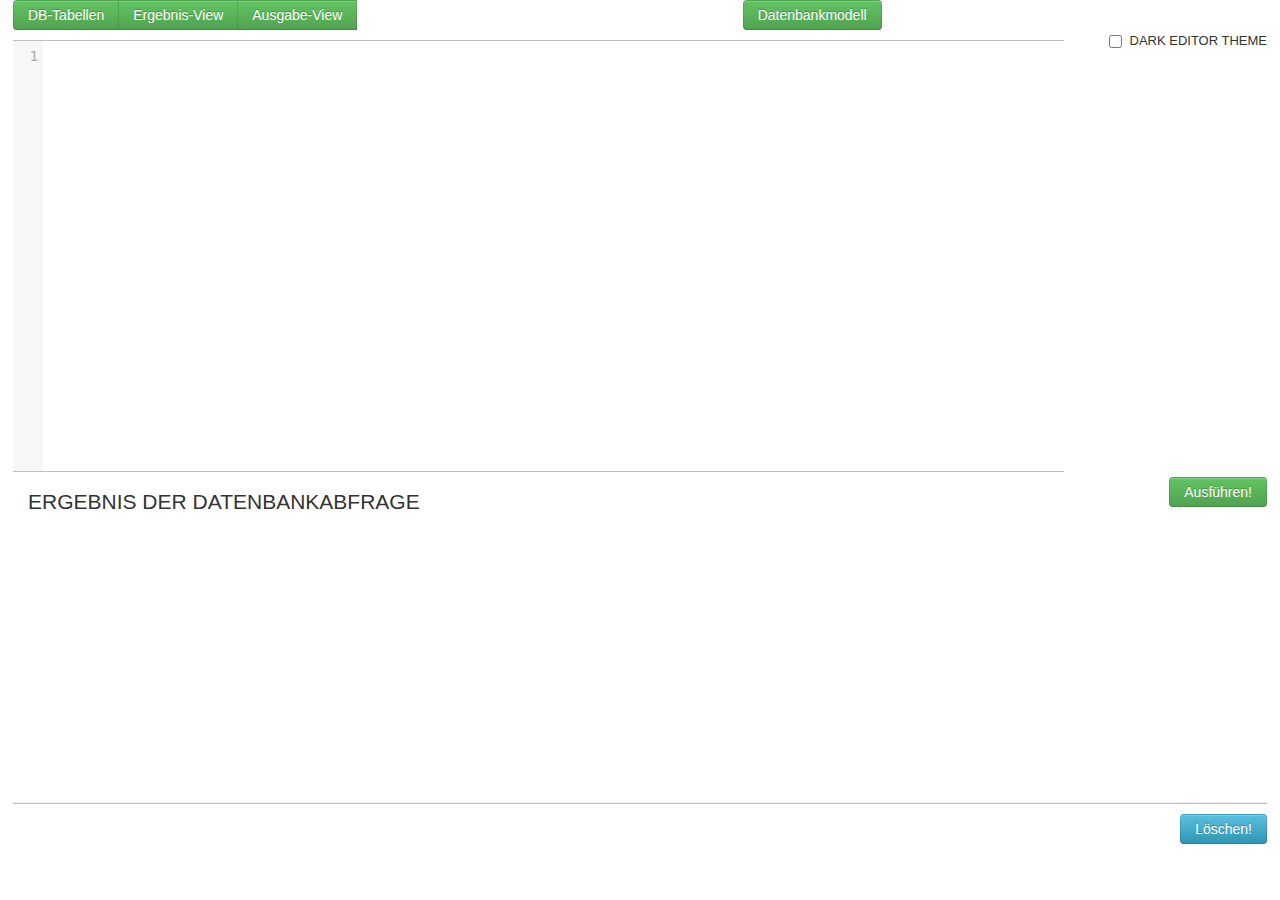
<file: index.html>
<html>
  <head>
    <meta name="viewport" content="width=device-width, initial-scale=1">
    <link rel="stylesheet" href="https://maxcdn.bootstrapcdn.com/bootstrap/3.4.0/css/bootstrap.min.css">
	<link rel="stylesheet" type="text/css" href="styles.css" />
    <script src="https://ajax.googleapis.com/ajax/libs/jquery/3.6.3/jquery.min.js"></script>
    <script src="https://maxcdn.bootstrapcdn.com/bootstrap/3.4.0/js/bootstrap.min.js"></script>
	<script src="js/jquery/jquery-1.8.2.min.js"></script>
		<script src="js/codemirror/codemirror.js"></script>
		<script src="js/codemirror/mode/mysql/mysql.js"></script>
		<script src="js/codemirror/keymap/vim.js"></script>
		<script src="js/codemirror/lib/util/dialog.js"></script>
		<script src="js/codemirror/lib/util/searchcursor.js"></script>
		<script src="js/codemirror/lib/util/search.js"></script>
		<script src="js/bootstrap/bootstrap.min.js"></script>
		<script src="js/sqlcoon.js"></script>

		<link rel="stylesheet" href="js/codemirror/lib/util/dialog.css">
		<link rel="stylesheet" href="js/codemirror/lib/codemirror.css">
		<link rel="stylesheet" href="js/codemirror/doc/docs.css">
		<link rel="stylesheet" href="js/codemirror/theme/monokai.css">
		<link rel="stylesheet" href="js/bootstrap/bootstrap.min.css">
		<link rel="stylesheet" href="css/sqlcoon.css">

  </head>
  <body>
  
		<div id="header">
			<center><div class="btn-group" data-toggle="buttons-checkbox">
				<button type="button" class="btn btn-success" onmouseup="toggleSchemas(this)">DB-Tabellen</button>
				<button type="button" class="btn btn-success" onmouseup="toggleResultPanel(this)">Ergebnis-View</button>
				<button type="button" class="btn btn-success" onmouseup="toggleOutputPanel(this)">Ausgabe-View </button>
				<a href="db_datenmodell.html"><button type="button" class="btn btn-success">Datenbankmodell</button></a>
			</div>
			</center>
			<div id="option-control">
				<input type="checkbox" id="dark-theme" onclick="darkTheme()">Dark Editor Theme
			</div>
		</div>
		<div id="content">
			<div id="left-panel">
			</div>
			<div id="right-panel">
				<textarea id="code"></textarea>
				<div id="result-panel">
					<span class="lead title">Ergebnis der Datenbankabfrage</span>
					<button id="execute" class="btn btn-success" title="Ctrl+Shift+Enter" onclick="executeCode(editor.getValue())">Ausführen!</button>
					<div id="result"></div>
					<hr />
				</div>
				<div id="output-panel">
					<button id="clear" class="btn btn-info btn" onclick="clearOutput()">Löschen!</button>
					<div id="output"></div>
				</div>
			</div>
		</div>
		<div id="footer"></div>
	</body>
</html>
</file>
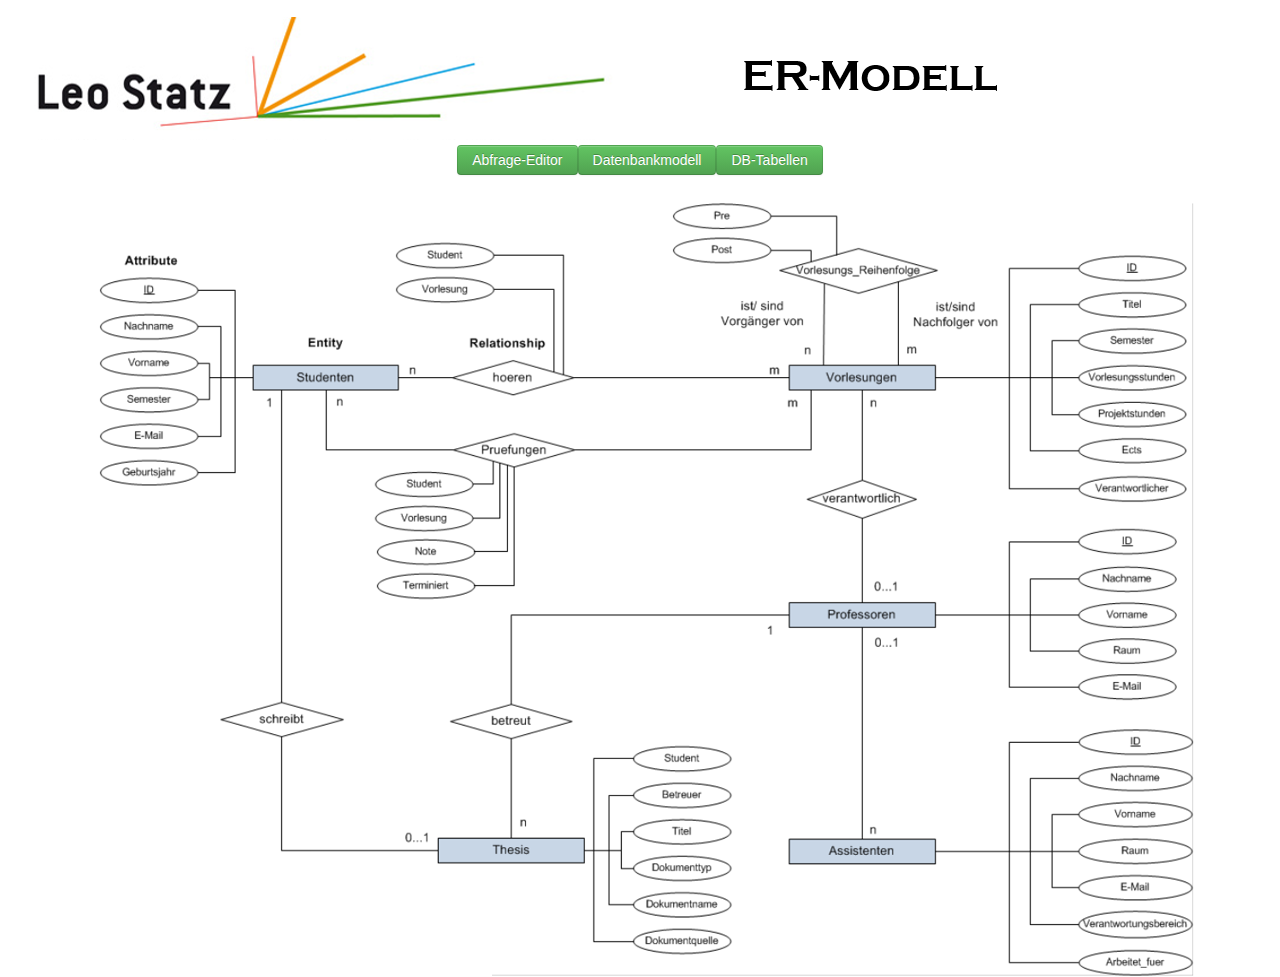
<file: db_datenmodell.html>
<!DOCTYPE html>
<html lang="de">
  <head>
    <meta charset="utf-8">
    <meta name="viewport" content="width=device-width, initial-scale=1.0">
    <title>Datenbankmodell</title>
	</head>
   
  <script src="js/jquery/jquery-1.8.2.min.js"></script>
		<script src="js/codemirror/codemirror.js"></script>
		<script src="js/codemirror/mode/mysql/mysql.js"></script>
		<script src="js/codemirror/keymap/vim.js"></script>
		<script src="js/codemirror/lib/util/dialog.js"></script>
		<script src="js/codemirror/lib/util/searchcursor.js"></script>
		<script src="js/codemirror/lib/util/search.js"></script>
		<script src="js/bootstrap/bootstrap.min.js"></script>
		<script src="js/sqlcoon.js"></script>

		<link rel="stylesheet" href="js/codemirror/lib/util/dialog.css">
		<link rel="stylesheet" href="js/codemirror/lib/codemirror.css">
		<link rel="stylesheet" href="js/codemirror/doc/docs.css">
		<link rel="stylesheet" href="js/codemirror/theme/monokai.css">
		<link rel="stylesheet" href="js/bootstrap/bootstrap.min.css">
		<link rel="stylesheet" href="css/sqlcoon.css">
   <img src="js/img/logo_datenmodell.PNG"> 

</script>
<body>
		<div id="header">
			<center><div class="btn-group" data-toggle="buttons-checkbox">
				<a href="index.html"><button type="button" class="btn btn-success">Abfrage-Editor</button></a>
				<a href="db_datenmodell.html"><button type="button" class="btn btn-success">Datenbankmodell</button></a>
				<a href="db_datentabellen.html"><button type="button" class="btn btn-success"> DB-Tabellen</button></a>
			
			</div>
			</center></br>
			
 <body>
<center><img src="js/img/uni_datenmodell.PNG"></center>


  </body>
</html>
</file>
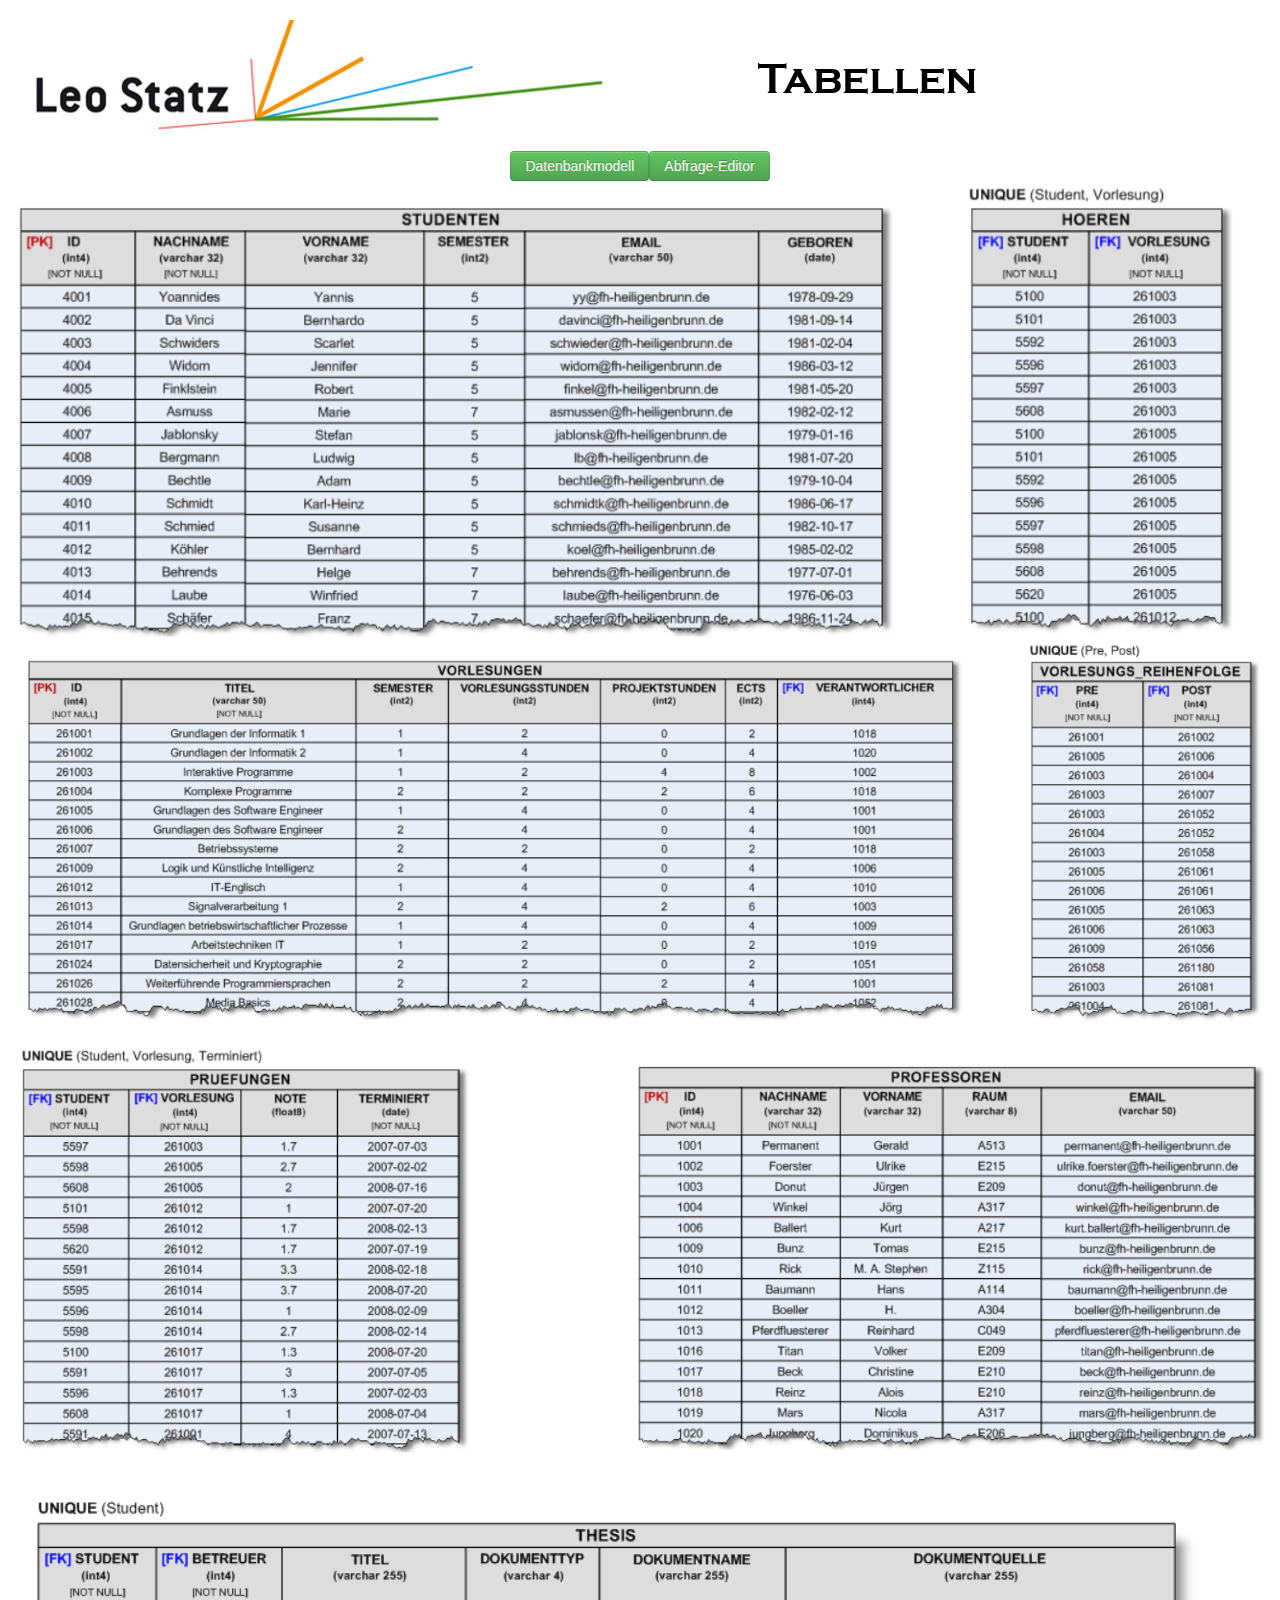
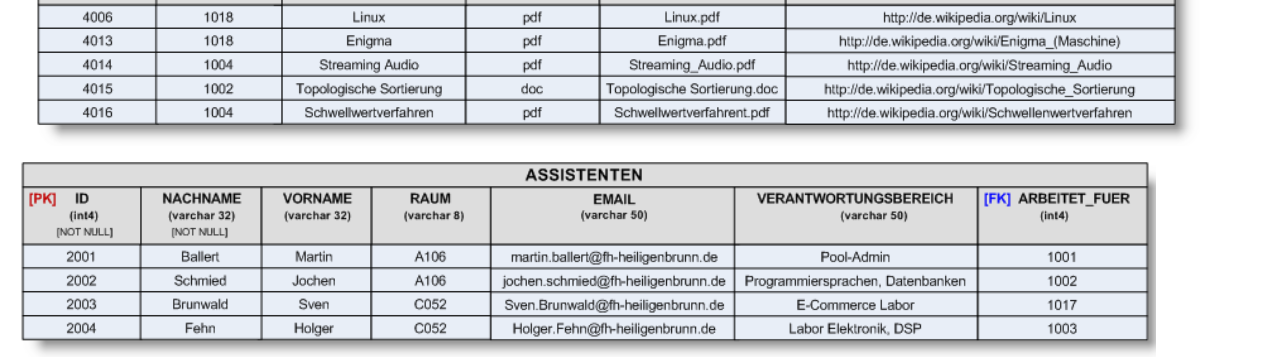
<file: db_datentabellen.html>
<!DOCTYPE html>
<html lang="de">
  <head>
    <meta charset="utf-8">
    <meta name="viewport" content="width=device-width, initial-scale=1.0">
    <title>Datenbankmodell</title>
	</head>
   
  <script src="js/jquery/jquery-1.8.2.min.js"></script>
		<script src="js/codemirror/codemirror.js"></script>
		<script src="js/codemirror/mode/mysql/mysql.js"></script>
		<script src="js/codemirror/keymap/vim.js"></script>
		<script src="js/codemirror/lib/util/dialog.js"></script>
		<script src="js/codemirror/lib/util/searchcursor.js"></script>
		<script src="js/codemirror/lib/util/search.js"></script>
		<script src="js/bootstrap/bootstrap.min.js"></script>
		<script src="js/sqlcoon.js"></script>

		<link rel="stylesheet" href="js/codemirror/lib/util/dialog.css">
		<link rel="stylesheet" href="js/codemirror/lib/codemirror.css">
		<link rel="stylesheet" href="js/codemirror/doc/docs.css">
		<link rel="stylesheet" href="js/codemirror/theme/monokai.css">
		<link rel="stylesheet" href="js/bootstrap/bootstrap.min.css">
		<link rel="stylesheet" href="css/sqlcoon.css">

</script>
<body>
	<img src="js/img/logo_tabellen.PNG">
		
		<div id="header">
			<center><div class="btn-group" data-toggle="buttons-checkbox">
				<a href="db_datenmodell.html"><button type="button" class="btn btn-success">Datenbankmodell</button></a>
				<a href="index.html"><button type="button" class="btn btn-success">Abfrage-Editor</button></a>
			
			</div>
			</center>
		 <body>
<img src="js/img/uni_datentabellen_1.PNG"><img src="js/img/uni_datentabellen_2.PNG">
<img src="js/img/uni_datentabellen_3.PNG"><img src="js/img/uni_datentabellen_4.PNG">
<img src="js/img/uni_datentabellen_5.PNG">





  </body>
</html>
</file>
<file: styles.css>
body {
  background: white;
  font-family: helvetica, arial, serif;
  font-size: 13px;
  text-transform: uppercase;
  
}


@import url('https://fonts.googleapis.com/css?family=Alice');
.Ueb1{
    font-family: "aaa", serif;
    text-align: center;
    font-size: 55px;
    color: rgb(5, 7, 36);
    text-shadow: rgb(0, 0, 0) 2px 2px 2px;
	text-transform: uppercase;
}




h3{
	text-align:left;
}

.button {background-color: #4CAF50;} /* Green */

.wrap {
  display: inline-block;
  -webkit-box-shadow: 0 0 70px #fff;
  -moz-box-shadow: 0 0 70px #fff;
  box-shadow: 0 0 70px #fff;
  margin-top: 0px;
 
}

.button:hover {
  box-shadow: 0 12px 16px 0 rgba(0,0,0,0.24), 0 17px 50px 0 rgba(0,0,0,0.19);
}
a {
  text-decoration: none;
  color: white;
  display: block;
}

ul {
  list-style: none;
  position: relative;
  text-align: left;
}

li {
  float: left;
}

/* clear'n floats */
ul:after {
  clear: both;
}

ul:before,
ul:after {
    content: " ";
    display: table;
}

nav {
  margin-left: 500px;
  position:relative;
  background: #2B2B2B;
  background-image: -webkit-linear-gradient(bottom, #2B2B2B 7%, #333333 100%);
  background-image: -moz-linear-gradient(bottom, #2B2B2B 7%, #333333 100%);
  background-image: -o-linear-gradient(bottom, #2B2B2B 7%, #333333 100%);
  background-image: linear-gradient(bottom, #2B2B2B 7%, #333333 100%);
  text-align: center;
  letter-spacing: 1px;
  text-shadow: 1px 1px 1px #0E0E0E;
  -webkit-box-shadow: 2px 2px 3px #888;
  -moz-box-shadow: 2px 2px 3px #888;
  box-shadow: 2px 2px 3px #888;
  border-bottom-right-radius: 8px;
  border-bottom-left-radius: 8px;
}

/* prime */
ul.primary li a {
  display: block;
  padding: 10px 20px;
  border-right: 1px solid #3D3D3D;
}

ul.primary li:last-child a {
  border-right: none;
}

ul.primary li a:hover {

  color: #000;
}


ul.sub {
  position: absolute;
  z-index: 200;
  box-shadow: 2px 2px 0 #BEBEBE;
  width: 50%;
  display:none;
}

ul.sub li {
  float: none;
  margin: 0;
}

ul.sub li a {
  border-bottom: 1px dotted #ccc;
  border-right: none;
  color: #000;
  padding: 10px 10px;
}

ul.sub li:last-child a {
  border-bottom: none;
}

ul.sub li a:hover {
  color: #000;
  background: #eeeeee;
}


ul.primary li:hover ul {
  display: block;
  background: orange;
}


ul.primary li:hover a {
  background: #fff;
  color: orange;
  text-shadow: none;
}

ul.primary li:hover a{
  color: orange;
}

@media only screen and (max-width: 500px) {
  .decor {
    padding: 3px;
  }

  .wrap {
    width: 100%;
    margin-top: 0px;
  }

   li {
    float: none;
  }

  ul.primary li:hover a {
    background: none;
    color: #8B8B8B;
    text-shadow: 1px 1px #000;
  }

  ul.primary li:hover ul {
    display: block;
    background: #272727;
    color: #fff;
  }

  ul.sub {
    display: block;
    position: static;
    box-shadow: none;
    width: 100%;
  }

  ul.sub li a {
    background: ;
  	border: none;
    color: #8B8B8B;
  }

  ul.sub li a:hover {
    color: #ccc;
    background: none;
  }
}
.orange {
  color: orange;
}
.container {
	display: grid;
    grid-template-columns: 200fr;
    grid-template-rows: 2fr;
    grid-column-gap: 20px
    grid-row-gap: 20px
    justify-items: stretch
    align-items: stretch
 }
 .container_ueb{
	 margin-left:40px;
	 font-size:22px;
	 
	 
 }
</file>
<file: js/codemirror/lib/util/dialog.css>
.CodeMirror-dialog {
  position: relative;
}

.CodeMirror-dialog > div {
  position: absolute;
  top: 0; left: 0; right: 0;
  background: white;
  border-bottom: 1px solid #eee;
  z-index: 15;
  padding: .1em .8em;
  overflow: hidden;
  color: #333;
}

.CodeMirror-dialog input {
  border: none;
  outline: none;
  background: transparent;
  width: 20em;
  color: inherit;
  font-family: monospace;
}

.CodeMirror-dialog button {
  font-size: 70%;
}
</file>
<file: js/codemirror/lib/codemirror.css>
.CodeMirror {
  line-height: 1em;
  font-family: monospace;

  /* Necessary so the scrollbar can be absolutely positioned within the wrapper on Lion. */
  position: relative;
  /* This prevents unwanted scrollbars from showing up on the body and wrapper in IE. */
  overflow: hidden;
}

.CodeMirror-scroll {
  overflow: auto;
  height: 300px;
  /* This is needed to prevent an IE[67] bug where the scrolled content
     is visible outside of the scrolling box. */
  position: relative;
  outline: none;
}

/* Vertical scrollbar */
.CodeMirror-scrollbar {
  position: absolute;
  right: 0; top: 0;
  overflow-x: hidden;
  overflow-y: scroll;
  z-index: 5;
}
.CodeMirror-scrollbar-inner {
  /* This needs to have a nonzero width in order for the scrollbar to appear
     in Firefox and IE9. */
  width: 1px;
}
.CodeMirror-scrollbar.cm-sb-overlap {
  /* Ensure that the scrollbar appears in Lion, and that it overlaps the content
     rather than sitting to the right of it. */
  position: absolute;
  z-index: 1;
  float: none;
  right: 0;
  min-width: 12px;
}
.CodeMirror-scrollbar.cm-sb-nonoverlap {
  min-width: 12px;
}
.CodeMirror-scrollbar.cm-sb-ie7 {
  min-width: 18px;
}

.CodeMirror-gutter {
  position: absolute; left: 0; top: 0;
  z-index: 10;
  background-color: #f7f7f7;
  border-right: 1px solid #eee;
  min-width: 2em;
  height: 100%;
}
.CodeMirror-gutter-text {
  color: #aaa;
  text-align: right;
  padding: .4em .2em .4em .4em;
  white-space: pre !important;
  cursor: default;
}
.CodeMirror-lines {
  padding: .4em;
  white-space: pre;
  cursor: text;
}

.CodeMirror pre {
  -moz-border-radius: 0;
  -webkit-border-radius: 0;
  -o-border-radius: 0;
  border-radius: 0;
  border-width: 0; margin: 0; padding: 0; background: transparent;
  font-family: inherit;
  font-size: inherit;
  padding: 0; margin: 0;
  white-space: pre;
  word-wrap: normal;
  line-height: inherit;
  color: inherit;
}

.CodeMirror-wrap pre {
  word-wrap: break-word;
  white-space: pre-wrap;
  word-break: normal;
}
.CodeMirror-wrap .CodeMirror-scroll {
  overflow-x: hidden;
}

.CodeMirror textarea {
  outline: none !important;
}

.CodeMirror pre.CodeMirror-cursor {
  z-index: 10;
  position: absolute;
  visibility: hidden;
  border-left: 1px solid black;
  border-right: none;
  width: 0;
}
.cm-keymap-fat-cursor pre.CodeMirror-cursor {
  width: auto;
  border: 0;
  background: transparent;
  background: rgba(0, 200, 0, .4);
  filter: progid:DXImageTransform.Microsoft.gradient(startColorstr=#6600c800, endColorstr=#4c00c800);
}
/* Kludge to turn off filter in ie9+, which also accepts rgba */
.cm-keymap-fat-cursor pre.CodeMirror-cursor:not(#nonsense_id) {
  filter: progid:DXImageTransform.Microsoft.gradient(enabled=false);
}
.CodeMirror pre.CodeMirror-cursor.CodeMirror-overwrite {}
.CodeMirror-focused pre.CodeMirror-cursor {
  visibility: visible;
}

div.CodeMirror-selected { background: #d9d9d9; }
.CodeMirror-focused div.CodeMirror-selected { background: #d7d4f0; }

.CodeMirror-searching {
  background: #ffa;
  background: rgba(255, 255, 0, .4);
}

/* Default theme */

.cm-s-default span.cm-keyword {color: #708;}
.cm-s-default span.cm-atom {color: #219;}
.cm-s-default span.cm-number {color: #164;}
.cm-s-default span.cm-def {color: #00f;}
.cm-s-default span.cm-variable {color: black;}
.cm-s-default span.cm-variable-2 {color: #05a;}
.cm-s-default span.cm-variable-3 {color: #085;}
.cm-s-default span.cm-property {color: black;}
.cm-s-default span.cm-operator {color: black;}
.cm-s-default span.cm-comment {color: #a50;}
.cm-s-default span.cm-string {color: #a11;}
.cm-s-default span.cm-string-2 {color: #f50;}
.cm-s-default span.cm-meta {color: #555;}
.cm-s-default span.cm-error {color: #f00;}
.cm-s-default span.cm-qualifier {color: #555;}
.cm-s-default span.cm-builtin {color: #30a;}
.cm-s-default span.cm-bracket {color: #997;}
.cm-s-default span.cm-tag {color: #170;}
.cm-s-default span.cm-attribute {color: #00c;}
.cm-s-default span.cm-header {color: blue;}
.cm-s-default span.cm-quote {color: #090;}
.cm-s-default span.cm-hr {color: #999;}
.cm-s-default span.cm-link {color: #00c;}

span.cm-header, span.cm-strong {font-weight: bold;}
span.cm-em {font-style: italic;}
span.cm-emstrong {font-style: italic; font-weight: bold;}
span.cm-link {text-decoration: underline;}

span.cm-invalidchar {color: #f00;}

div.CodeMirror span.CodeMirror-matchingbracket {color: #0f0;}
div.CodeMirror span.CodeMirror-nonmatchingbracket {color: #f22;}

@media print {

  /* Hide the cursor when printing */
  .CodeMirror pre.CodeMirror-cursor {
    visibility: hidden;
  }

}
</file>
<file: js/codemirror/doc/docs.css>
body {
  font-family: Droid Sans, Arial, sans-serif;
  line-height: 1.5;
  /*max-width: 64.3em;
  margin: 3em auto;*/
  padding: 0 1em;
}

h1 {
  letter-spacing: -3px;
  font-size: 3.23em;
  font-weight: bold;
  margin: 0;
}

h2 {
  font-size: 1.23em;
  font-weight: bold;
  margin: .5em 0;
  letter-spacing: -1px;
}

h3 {
  font-size: 1em;
  font-weight: bold;
  margin: .4em 0;
}

pre {
  background-color: #eee;
  -moz-border-radius: 6px;
  -webkit-border-radius: 6px;
  border-radius: 6px;
  padding: 1em;
}

pre.code {
  margin: 0 1em;
}

.grey {
  background-color: #eee;
  border-radius: 6px;
  margin-bottom: 1.65em;
  margin-top: 0.825em;
  padding: 0.825em 1.65em;
  position: relative;
}

img.logo {
  position: absolute;
  right: -1em;
  bottom: 4px;
  max-width: 23.6875em; /* Scale image down with text to prevent clipping */
}

.grey > pre {
  background:none;
  border-radius:0;
  padding:0;
  margin:0;
  font-size:2.2em;
  line-height:1.2em;
}

a:link, a:visited, .quasilink {
  color: #df0019;
  cursor: pointer;
  text-decoration: none;
}

a:hover, .quasilink:hover {
  color: #800004;
}

h1 a:link, h1 a:visited, h1 a:hover {
  color: black;
}

ul {
  margin: 0;
  padding-left: 1.2em;
}

a.download {
  color: white;
  background-color: #df0019;
  width: 100%;
  display: block;
  text-align: center;
  font-size: 1.23em;
  font-weight: bold;
  text-decoration: none;
  -moz-border-radius: 6px;
  -webkit-border-radius: 6px;
  border-radius: 6px;
  padding: .5em 0;
  margin-bottom: 1em;
}

a.download:hover {
  background-color: #bb0010;
}

.rel {
  margin-bottom: 0;
}

.rel-note {
  color: #777;
  font-size: .9em;
  margin-top: .1em;
}

.logo-braces {
  color: #df0019;
  position: relative;
  top: -4px;
}

.blk {
  float: left;
}

.left {
  width: 37em;
  padding-right: 6.53em;
  padding-bottom: 1em;
}

.left1 {
  width: 15.24em;
  padding-right: 6.45em;
}

.left2 {
  width: 15.24em;
}

.right {
  width: 20.68em;
}

.leftbig {
  width: 42.44em;
  padding-right: 6.53em;
}

.rightsmall {
  width: 15.24em;
}

.clear:after {
  visibility: hidden;
  display: block;
  font-size: 0;
  content: " ";
  clear: both;
  height: 0;
}
.clear { display: inline-block; }
/* start commented backslash hack \*/
* html .clear { height: 1%; }
.clear { display: block; }
/* close commented backslash hack */
</file>
<file: js/codemirror/theme/monokai.css>
/* Based on Sublime Text's Monokai theme */

.cm-s-monokai {background: #272822; color: #f8f8f2;}
.cm-s-monokai div.CodeMirror-selected {background: #49483E !important;}
.cm-s-monokai .CodeMirror-gutter {background: #272822; border-right: 0px;}
.cm-s-monokai .CodeMirror-gutter-text {color: #d0d0d0;}
.cm-s-monokai .CodeMirror-cursor {border-left: 1px solid #f8f8f0 !important;}

.cm-s-monokai span.cm-comment {color: #75715e;}
.cm-s-monokai span.cm-atom {color: #ae81ff;}
.cm-s-monokai span.cm-number {color: #ae81ff;}

.cm-s-monokai span.cm-property, .cm-s-monokai span.cm-attribute {color: #a6e22e;}
.cm-s-monokai span.cm-keyword {color: #f92672;}
.cm-s-monokai span.cm-string {color: #e6db74;}

.cm-s-monokai span.cm-variable {color: #a6e22e;}
.cm-s-monokai span.cm-variable-2 {color: #9effff;}
.cm-s-monokai span.cm-def {color: #fd971f;}
.cm-s-monokai span.cm-error {background: #f92672; color: #f8f8f0;}
.cm-s-monokai span.cm-bracket {color: #f8f8f2;}
.cm-s-monokai span.cm-tag {color: #f92672;}
.cm-s-monokai span.cm-link {color: #ae81ff;}

.cm-s-monokai .CodeMirror-matchingbracket {
  text-decoration: underline;
  color: white !important;
}
</file>
<file: css/sqlcoon.css>
body {
  background: white;
  font-family: helvetica, arial, serif;
  font-size: 13px;
  text-transform: uppercase;
  
}
.CodeMirror {
	border-top: 1px solid silver;
	border-bottom: 1px solid silver;
	font-size: 11pt;
	line-height: 1.2em;
	margin-top: 10px;
}
.activeline {background: #e8f2ff !important;}
.dark-activeline {background: #434343 !important;}
.null-cell {
	background-color: gray;
	color: white;
	font-size: 7pt;
}
#result {
	height: 260px;
}
#output, #result {
	overflow: auto;
	padding: 10px;
}
.table-hover tbody tr:hover td,
.table-hover tbody tr:hover th {
	background-color: #e7e7ea !important;
}
.table tbody td {
	padding: 2px 5px;
}
.alert {
	margin-bottom: 5px !important;
}
#clear, #execute {
	margin-left: 10px;
	float: right;
}
#execute {
	margin-top: 5px;
}
.title {
	padding: 15px 0 0 15px;
	display: inline-block;
	margin-bottom: 5px !important;
}
#left-panel {
	width: 180px;
	height: 900px;
	display: none;
	float: left;
	font-size: 12pt;
	padding: 15px 10px 10px;
	border-right: 1px solid #e4e4e5;
}
.left-panel-item {
	padding: 3px;
	cursor: pointer;
}
.left-panel-item i {
	margin-right: 5px;
	vertical-align: middle;
}
.left-panel-item:hover {
	background-color: #e8f2ff;
}
.left-panel-item button {
	border-style: none;
	background-color: transparent;
}
#right-panel {
}
#result-panel {
}
#output-panel {
	margin-top: 5px;
}
hr {
	border-bottom: 1px solid silver;
	margin-bottom: 10px;
}
.dropdown-menu {
	padding: 10px;
	margin-left: 25px;
	font-size: 11pt;
}
.dropdown-menu li:hover {
	background-color: #e8f2ff;
}
#option-control {
	float: right;
}
#option-control input[type="checkbox"] {
	margin: 5px 8px 5px 45px;
}
.btn-group {
	display: inline;
}
</file>
